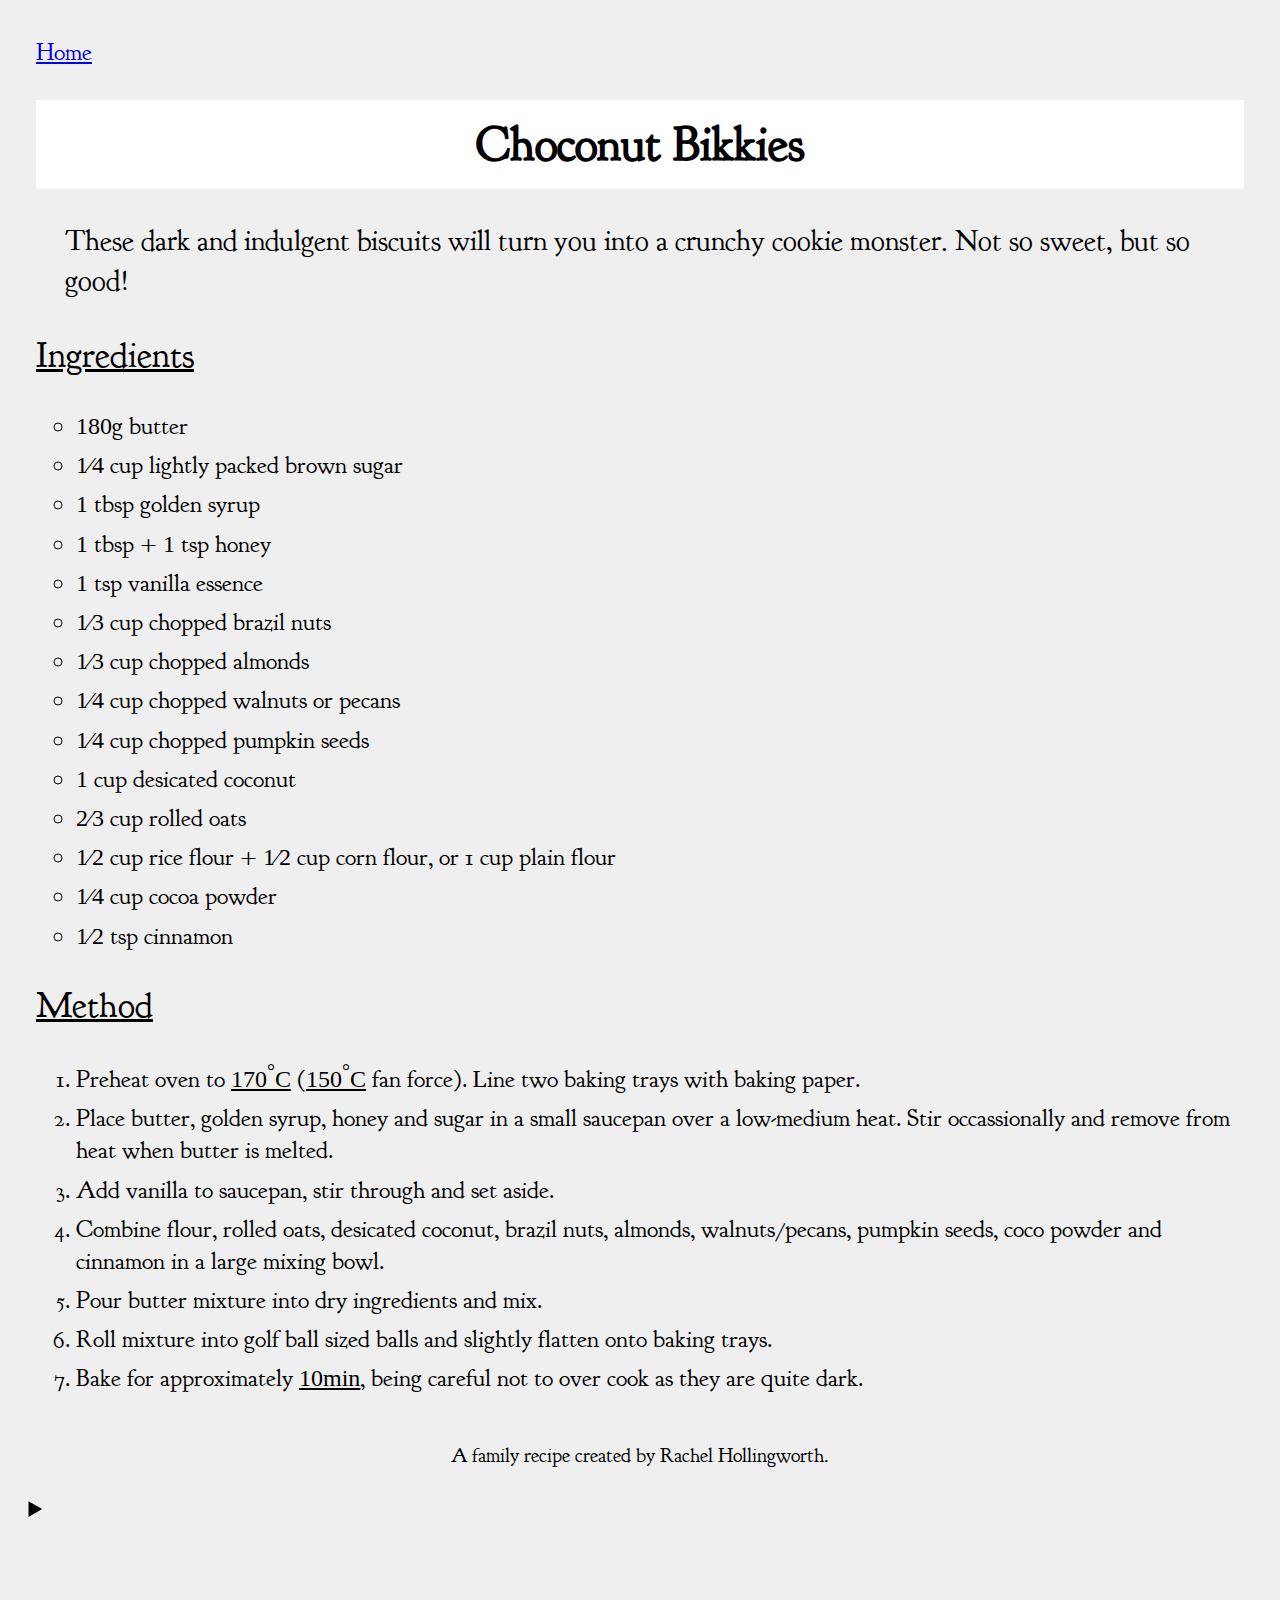
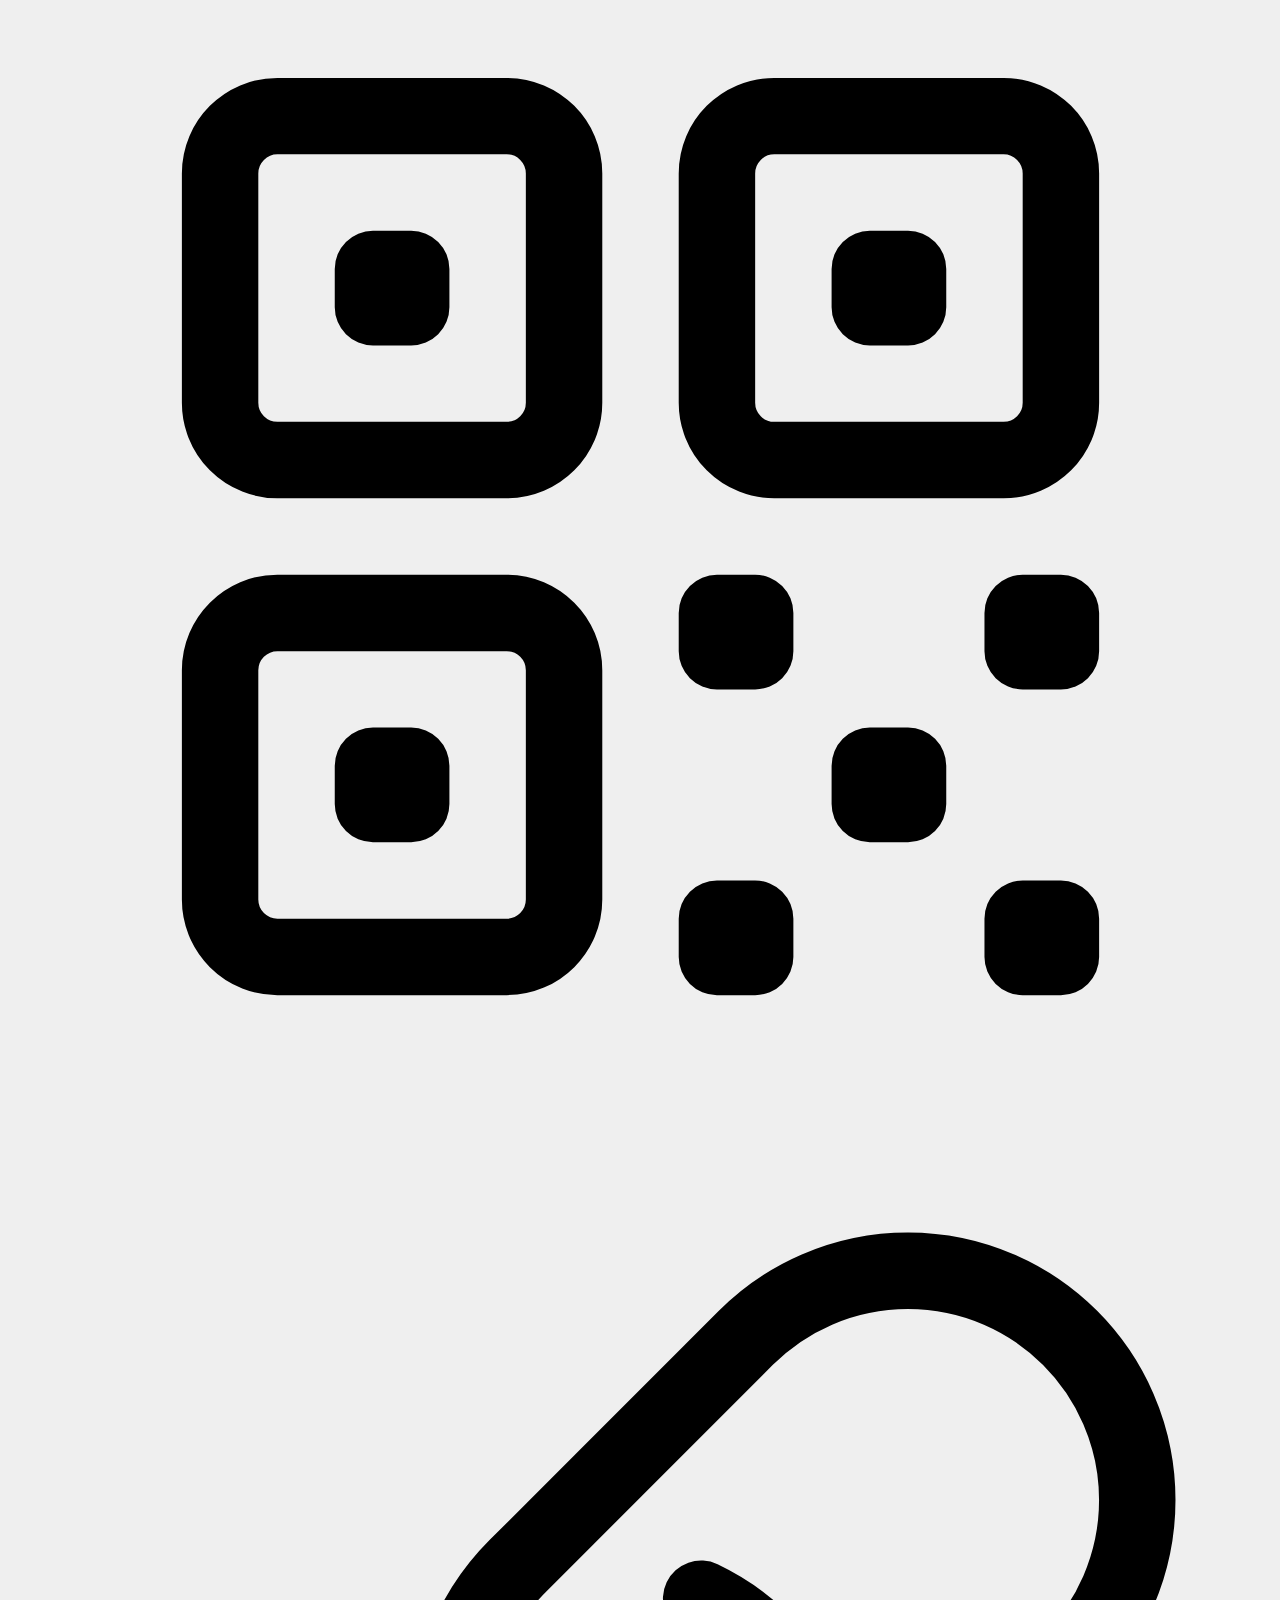
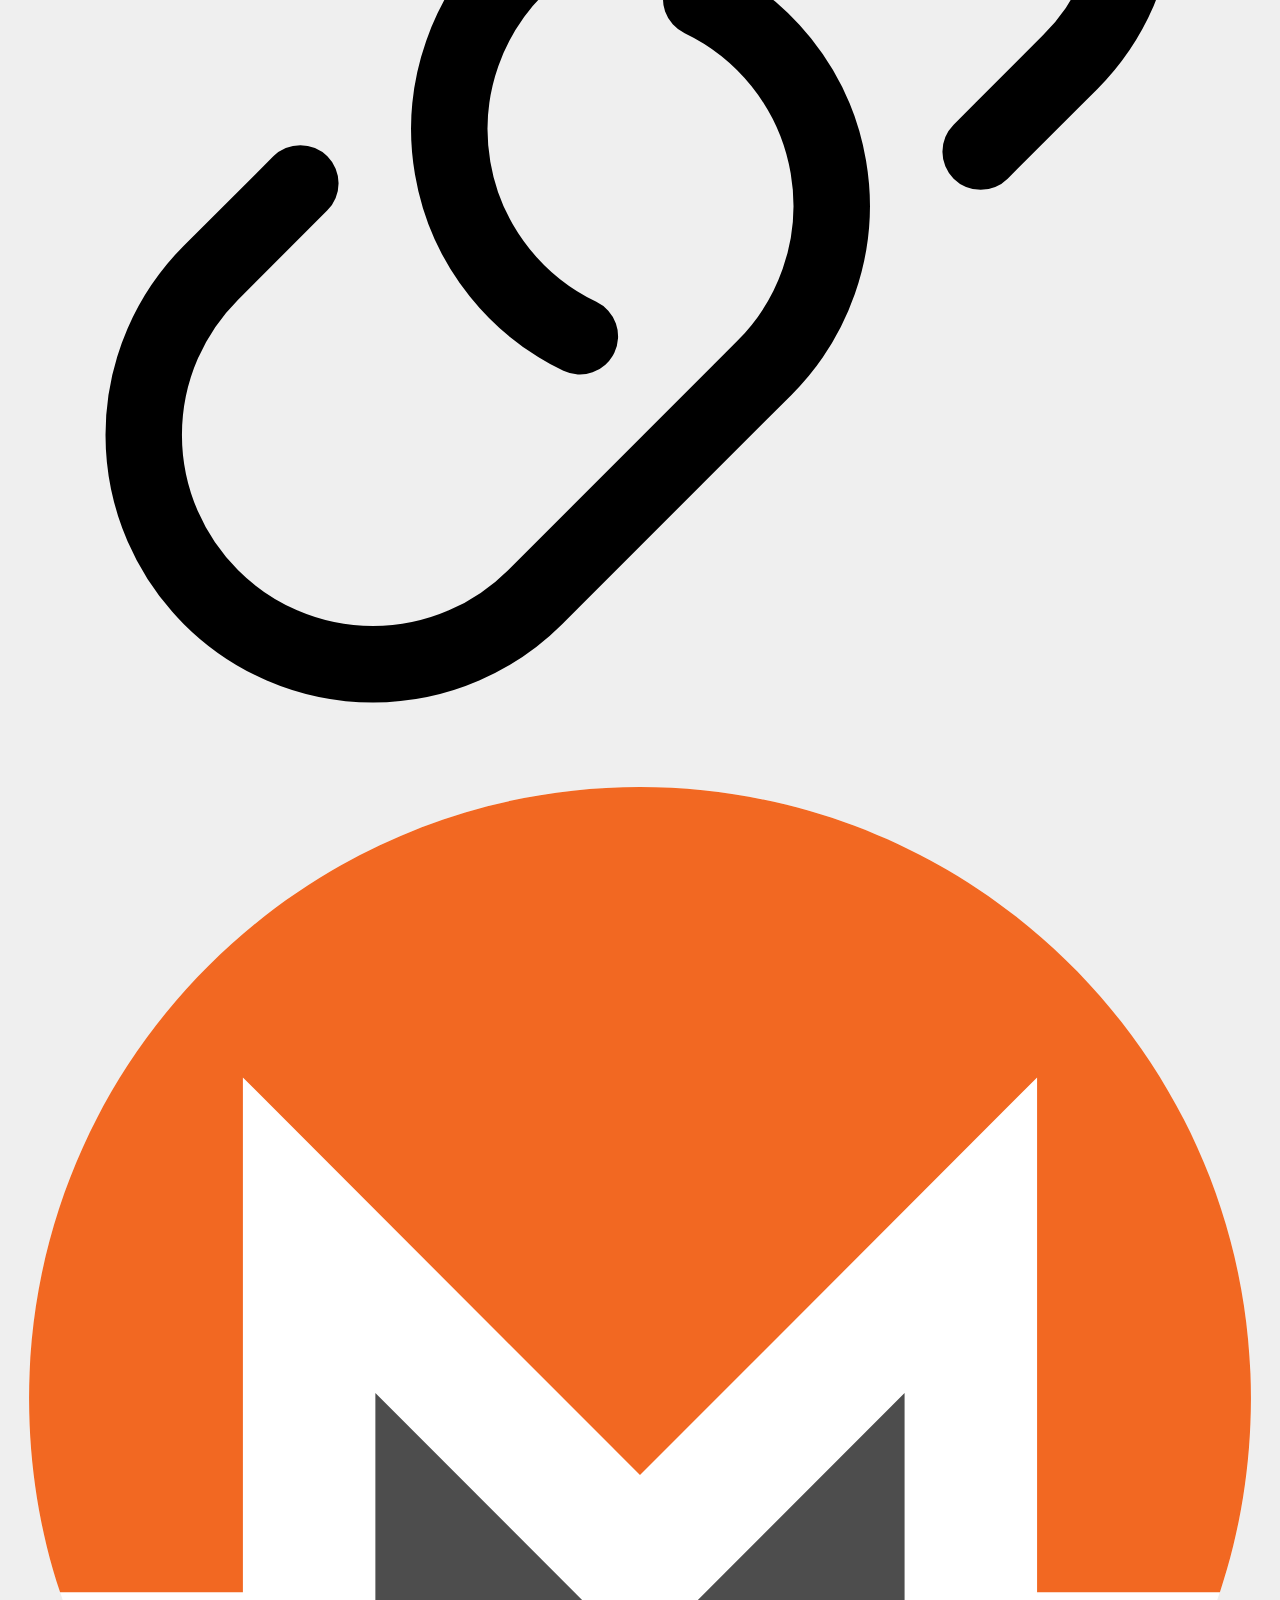
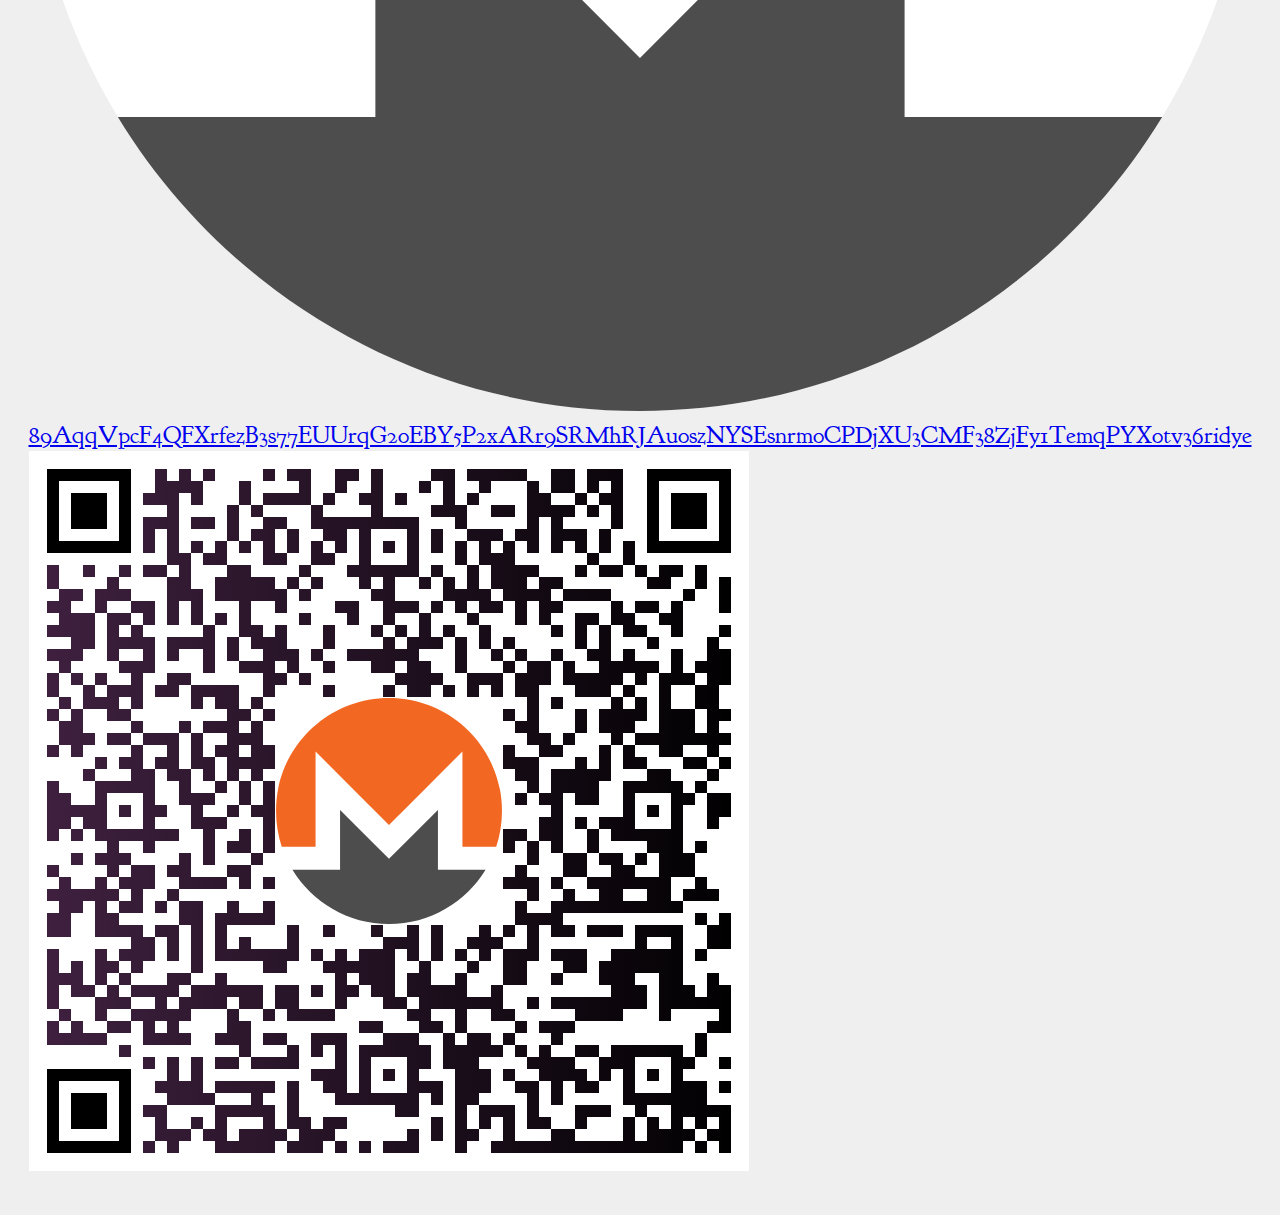
<file: choconut_bikkies.html>
<!DOCTYPE html>
<html lang="en">
<head>
    <meta charset="UTF-8">
    <meta name="viewport" content="width=, initial-scale=1.0">
    <title>Choconut Bikkies Recipie</title>
    <link href="styles.css" rel="stylesheet" type="text/css">
    <style>
        :root {
            --header-bg: #5C4033;
            --header-color: white;
        }
    </style>
</head>
<body>
    <header>
        <a href="/">Home</a>
        <h1>Choconut Bikkies</h1>
        <p>
            These dark and indulgent biscuits will turn you into a crunchy cookie monster. Not so sweet, but so good!
        </p>
    </header>
    <main>
        <section id="ingredients">
            <h2>Ingredients</h2>
            <form>
                <ul>
                    <li><label><input type="checkbox"><span class="number">180</span>g butter</label></li>
                    <li><label><input type="checkbox"><span class="number">1&frasl;4</span> cup lightly packed brown sugar</label></li>
                    <li><label><input type="checkbox"><span class="number">1</span> tbsp golden syrup</label></li>
                    <li><label><input type="checkbox"><span class="number">1</span> tbsp + <span class="number">1</span> tsp honey</label></li>
                    <li><label><input type="checkbox"><span class="number">1</span> tsp vanilla essence</label></li>
                    <li><label><input type="checkbox"><span class="number">1&frasl;3</span> cup chopped brazil nuts</label></li>
                    <li><label><input type="checkbox"><span class="number">1&frasl;3</span> cup chopped almonds</label></li>
                    <li><label><input type="checkbox"><span class="number">1&frasl;4</span> cup chopped walnuts or pecans</label></li>
                    <li><label><input type="checkbox"><span class="number">1&frasl;4</span> cup chopped pumpkin seeds</label></li>
                    <li><label><input type="checkbox"><span class="number">1</span> cup desicated coconut</label></li>
                    <li><label><input type="checkbox"><span class="number">2&frasl;3</span> cup rolled oats</label></li>
                    <li><label><input type="checkbox"><span class="number">1&frasl;2</span> cup rice flour + <span class="number">1&frasl;2</span> cup corn flour, or 1 cup plain flour</label></li>
                    <li><label><input type="checkbox"><span class="number">1&frasl;4</span> cup cocoa powder</label></li>
                    <li><label><input type="checkbox"><span class="number">1&frasl;2</span> tsp cinnamon</label></li>
                </ul>
            </form>
        </section>
        <section id="method">
            <h2>Method</h2>
            <ol>
                <li>Preheat oven to <span class="number">170<sup>°</sup>C</span> (<span class="number">150<sup>°</sup>C</span> fan force). Line two baking trays with baking paper.</li>
                <li>Place butter, golden syrup, honey and sugar in a small saucepan over a low-medium heat. Stir occassionally and remove from heat when butter is melted.</li>
               <li>Add vanilla to saucepan, stir through and set aside.</li>
               <li>Combine flour, rolled oats, desicated coconut, brazil nuts, almonds, walnuts/pecans, pumpkin seeds, coco powder and cinnamon in a large mixing bowl.</li>
               <li>Pour butter mixture into dry ingredients and mix.</li>
               <li>Roll mixture into golf ball sized balls and slightly flatten onto baking trays.</li>
               <li>Bake for approximately <span class="number">10min</span>, being careful not to over cook as they are quite dark.</li>
            </ol>
        </section>
    </main>
    <footer>
        <section id="byline">
            A family recipe created by <span class="author">Rachel Hollingworth</span>.
        </section>
        <section class="donation">
            <details>
                <summary>
                    <svg class="toggle qr-toggle" xmlns="http://www.w3.org/2000/svg" fill="none" viewBox="0 0 24 24" stroke-width="1.5" stroke="currentColor" class="size-6">
                        <path stroke-linecap="round" stroke-linejoin="round" d="M3.75 4.875c0-.621.504-1.125 1.125-1.125h4.5c.621 0 1.125.504 1.125 1.125v4.5c0 .621-.504 1.125-1.125 1.125h-4.5A1.125 1.125 0 0 1 3.75 9.375v-4.5ZM3.75 14.625c0-.621.504-1.125 1.125-1.125h4.5c.621 0 1.125.504 1.125 1.125v4.5c0 .621-.504 1.125-1.125 1.125h-4.5a1.125 1.125 0 0 1-1.125-1.125v-4.5ZM13.5 4.875c0-.621.504-1.125 1.125-1.125h4.5c.621 0 1.125.504 1.125 1.125v4.5c0 .621-.504 1.125-1.125 1.125h-4.5A1.125 1.125 0 0 1 13.5 9.375v-4.5Z" />
                        <path stroke-linecap="round" stroke-linejoin="round" d="M6.75 6.75h.75v.75h-.75v-.75ZM6.75 16.5h.75v.75h-.75v-.75ZM16.5 6.75h.75v.75h-.75v-.75ZM13.5 13.5h.75v.75h-.75v-.75ZM13.5 19.5h.75v.75h-.75v-.75ZM19.5 13.5h.75v.75h-.75v-.75ZM19.5 19.5h.75v.75h-.75v-.75ZM16.5 16.5h.75v.75h-.75v-.75Z" />
                    </svg>
                    <svg class="toggle link-toggle" xmlns="http://www.w3.org/2000/svg" fill="none" viewBox="0 0 24 24" stroke-width="1.5" stroke="currentColor" class="size-6">
                        <path stroke-linecap="round" stroke-linejoin="round" d="M13.19 8.688a4.5 4.5 0 0 1 1.242 7.244l-4.5 4.5a4.5 4.5 0 0 1-6.364-6.364l1.757-1.757m13.35-.622 1.757-1.757a4.5 4.5 0 0 0-6.364-6.364l-4.5 4.5a4.5 4.5 0 0 0 1.242 7.244" />
                    </svg>
                </summary>
            </details>
            <a class="address" href="monero:89AqqVpcF4QFXrfezB3s77EUUrqG2oEBY5P2xARr9SRMhRJAuoszNYSEsnrmoCPDjXU3CMF38ZjFy1TemqPYXotv36ridye">
                <div class="text-address">
                    <img class="address-logo" src="monero.svg"/>
                    89AqqVpcF4QFXrfezB3s77EUUrqG2oEBY5P2xARr9SRMhRJAuoszNYSEsnrmoCPDjXU3CMF38ZjFy1TemqPYXotv36ridye
                </div>
                <img class="qr-address" src="rachel_monero.svg">
            </a>
        </section>
    </footer>
</body>
</html>
</file>
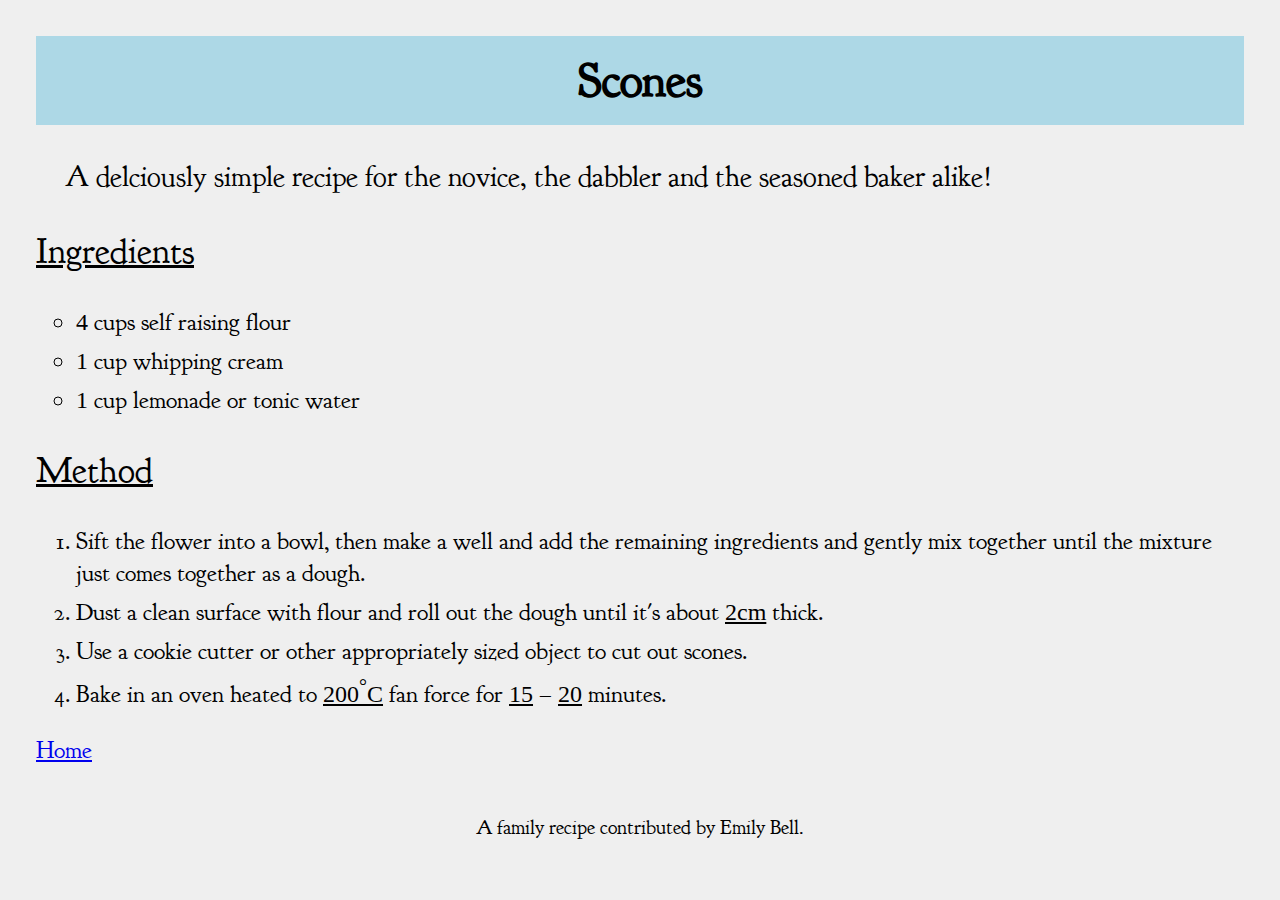
<file: scones.html>
<!DOCTYPE html>
<html lang="en">
<head>
    <meta charset="UTF-8">
    <meta name="viewport" content="width=, initial-scale=1.0">
    <title>Scones Recipe</title>
    <link href="styles.css" rel="stylesheet" type="text/css">
    <style>
        :root {
            --header-color: lightblue;
        }
    </style>
</head>
<body>
    <header>
        <h1>Scones</h1>
        <p>
            A delciously simple recipe for the novice, the dabbler and the seasoned baker alike!
        </p>
    </header>
    <main>
        <section id="ingredients">
            <h2>Ingredients</h2>
            <form>
                <ul>
                    <li><label><input type="checkbox"><span class="number">4</span> cups self raising flour</label></li>
                    <li><label><input type="checkbox"><span class="number">1</span> cup whipping cream</label></li>
                    <li><label><input type="checkbox"><span class="number">1</span> cup lemonade or tonic water</label></li>
                </ul>
            </form>
        </section>
        <section id="method">
            <h2>Method</h2>
            <ol>
                <li>Sift the flower into a bowl, then make a well and add the remaining ingredients and gently mix together until the mixture just comes together as a dough.</li>
                <li>Dust a clean surface with flour and roll out the dough until it's about <span class="number">2cm</span> thick.</li>
                <li>Use a cookie cutter or other appropriately sized object to cut out scones.</li>
                <li>Bake in an oven heated to <span class="number">200<sup>°</sup>C</span> fan force for <span class="number">15</span> &ndash; <span class="number">20</span> minutes.</li>
            </ol>
        </section>
        <a href="/">Home</a>
    </main>
    <footer>
        <section id="byline">
            A family recipe contributed by <span class="author">Emily Bell</span>.
        </section>
    </footer>
</body>
</html>
</file>
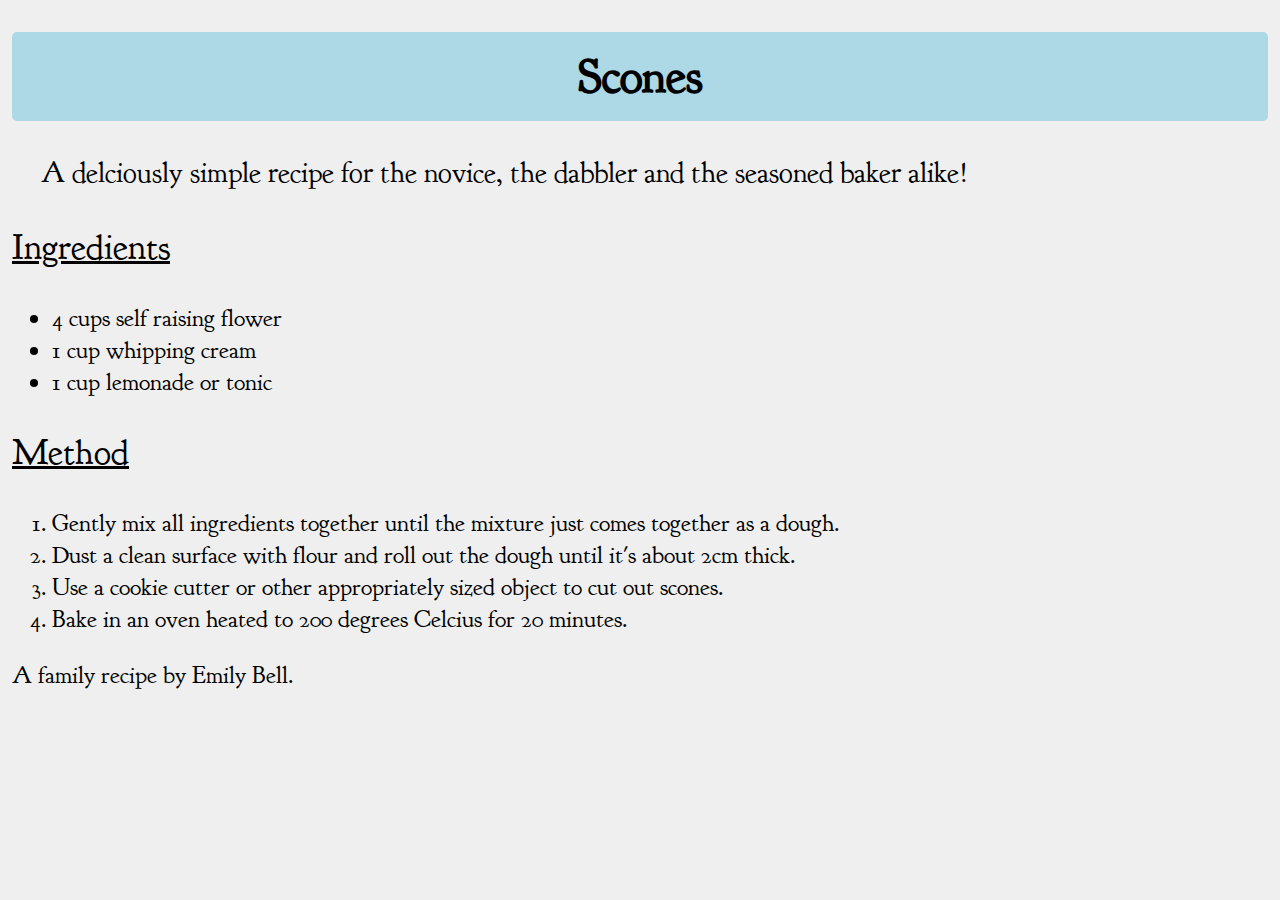
<file: docs/scones.html>
<!DOCTYPE html>
<html lang="en">
<head>
    <meta charset="UTF-8">
    <meta name="viewport" content="width=, initial-scale=1.0">
    <title>Scones Recipe</title>
    <link href="styles.css" rel="stylesheet" type="text/css">
    <style>
        :root {
            --header-color: lightblue;
        }
    </style>
</head>
<body>
    <header>
        <h1>Scones</h1>
        <p>
            A delciously simple recipe for the novice, the dabbler and the seasoned baker alike!
        </p>
    </header>
    <main>
        <section id="ingredients">
            <h2>Ingredients</h2>
            <ul>
                <li>4 cups self raising flower</li>
                <li>1 cup whipping cream</li>
                <li>1 cup lemonade or tonic</li>
            </ul>
        </section>
        <section id="method">
            <h2>Method</h2>
            <ol>
                <li>Gently mix all ingredients together until the mixture just comes together as a dough.</li>
                <li>Dust a clean surface with flour and roll out the dough until it's about 2cm thick.</li>
                <li>Use a cookie cutter or other appropriately sized object to cut out scones.</li>
                <li>Bake in an oven heated to 200 degrees Celcius for 20 minutes.</li>
            </ol>
        </section>
    </main>
    <footer>
        <section id="byline">
            A family recipe by <span class="author">Emily Bell</span>.
        </section>
    </footer>
</body>
</html>
</file>
<file: styles.css>
@font-face {
    font-family: "Goudy Bookletter 1911";
    src: url("fonts/goudy_bookletter_1911.woff");
}

:root {
    font-family: "Goudy Bookletter 1911";
}

html {
    background-color: #efefef;
    font-size: 1.5em;
}

body {
    margin: 1.5em;
}

header > p {
    margin: 0 1em;
    font-size: larger;
}

input[type="checkbox"] {
    display: none;
}

li:has(input:checked) {
    list-style-type: disc;
}

h2 {
    text-decoration: underline;
    font-weight: normal;
}

h1 {
    background-color: var(--header-color);
    text-align: center;
    padding: 0.25em;
}

.number {
    font-family: initial;
}

#method .number {
    text-decoration: underline;
}

#ingredients ul {
    list-style-type: circle;
}

footer {
    margin-top: 2em;
    display: flex;
    flex-direction: column;
    align-items: center;
    gap: 1em;
}

#byline {
    font-size: smaller;
    text-align: right;
}

li {
    margin-top: 0.3em;
}

.donation-address {
    display: flex;
    gap: 0.25em;
    align-items: right;
    font-size: small;
}

.donation-address img {
    width: 16px;
    margin-right: 0.25em;
}

.donation-address a {
    overflow-wrap: anywhere;
}
</file>
<file: docs/styles.css>
@font-face {
    font-family: "Goudy Bookletter 1911";
    src: url("fonts/goudy_bookletter_1911.woff");
}

:root {
    font-family: "Goudy Bookletter 1911";
}

html {
    background-color: #efefef;
    font-size: 1.5em;
}

body {
    margin: 0.5em;
}

header > p {
    margin: 0 1em;
    font-size: larger;
}

h2 {
    text-decoration: underline;
    font-weight: normal;
}

h1 {
    background-color: var(--header-color);
    border-radius: 5px;
    text-align: center;
    padding: 0.25em;
}
</file>
